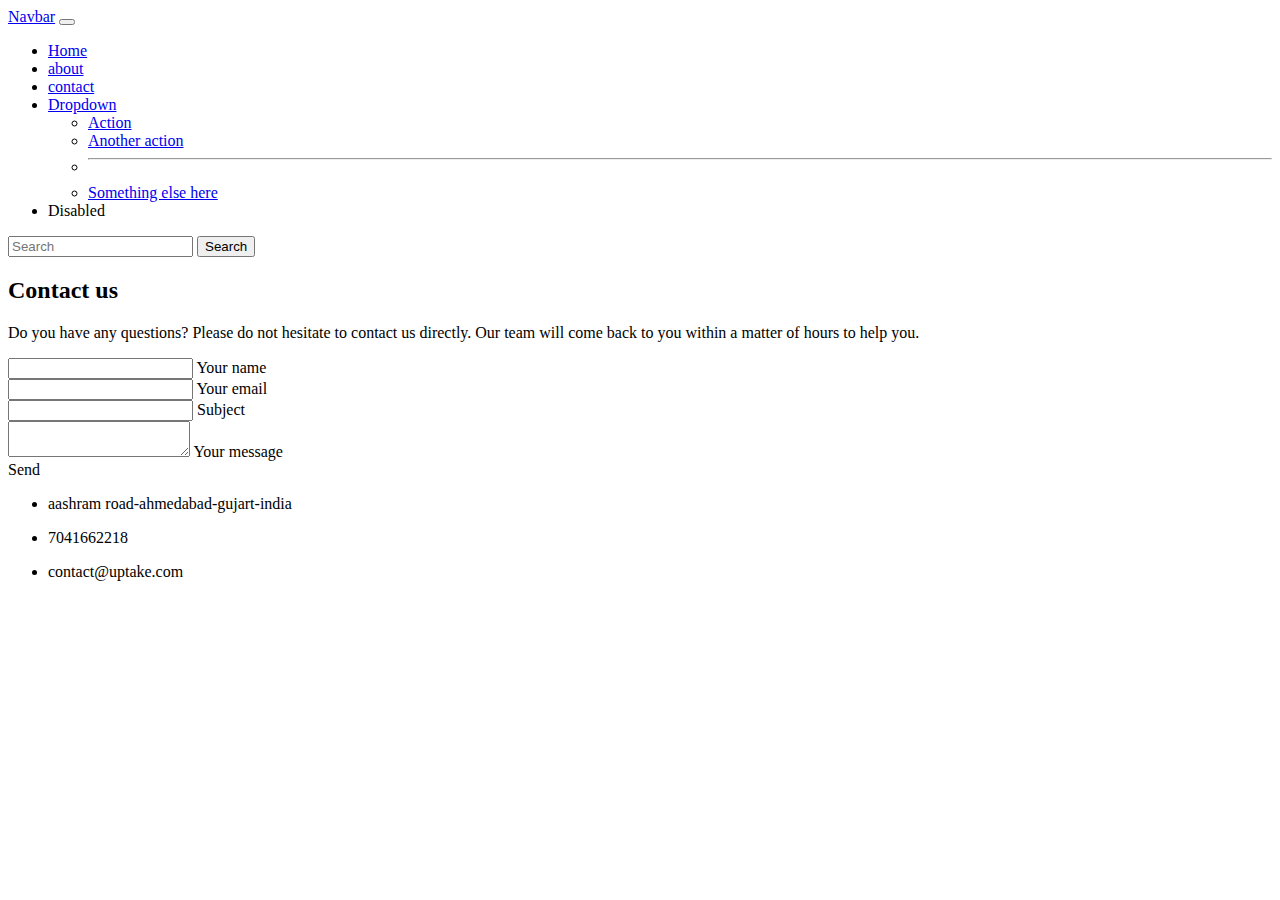
<file: contect.html>
<!DOCTYPE html>
<html>
<head>
    <link href="https://cdn.jsdelivr.net/npm/bootstrap@5.3.1/dist/css/bootstrap.min.css" rel="stylesheet"
    integrity="sha384-4bw+/aepP/YC94hEpVNVgiZdgIC5+VKNBQNGCHeKRQN+PtmoHDEXuppvnDJzQIu9" crossorigin="anonymous">
</head>
<body>
    



<nav class="navbar navbar-expand-lg bg-body-tertiary fixed-top" data-bs-theme="dark">
    <div class="container-fluid">
      <a class="navbar-brand" href="#">Navbar</a>
      <button class="navbar-toggler" type="button" data-bs-toggle="collapse" data-bs-target="#navbarSupportedContent"
        aria-controls="navbarSupportedContent" aria-expanded="false" aria-label="Toggle navigation">
        <span class="navbar-toggler-icon"></span>
      </button>
      <div class="collapse navbar-collapse" id="navbarSupportedContent">
        <ul class="navbar-nav me-auto mb-2 mb-lg-0">
          <li class="nav-item">
            <a class="nav-link" aria-current="page" href="index.html">Home</a>
          </li>
          <li class="nav-item">
            <a class="nav-link" href="about.html">about</a>
          </li>
          <li class="nav-item">
            <a class="nav-link active" href="#contact">contact</a>
          </li>
          <li class="nav-item dropdown">
            <a class="nav-link dropdown-toggle" href="#" role="button" data-bs-toggle="dropdown" aria-expanded="false">
              Dropdown
            </a>
            <ul class="dropdown-menu">
              <li><a class="dropdown-item" href="#">Action</a></li>
              <li><a class="dropdown-item" href="#">Another action</a></li>
              <li>
                <hr class="dropdown-divider">
              </li>
              <li><a class="dropdown-item" href="#">Something else here</a></li>
            </ul>
          </li>
          <li class="nav-item">
            <a class="nav-link disabled" aria-disabled="true">Disabled</a>
          </li>
        </ul>
        <form class="d-flex" role="search">
          <input class="form-control me-2" type="search" placeholder="Search" aria-label="Search">
          <button class="btn btn-outline-success" type="submit">Search</button>
        </form>
      </div>
    </div>
  </nav>

<!--Section: Contact v.2-->
<section class="mb-4">

    <!--Section heading-->
    <h2 class="h1-responsive font-weight-bold text-center my-4">Contact us</h2>
    <!--Section description-->
    <p class="text-center w-responsive mx-auto mb-5">Do you have any questions? Please do not hesitate to contact us directly. Our team will come back to you within
        a matter of hours to help you.</p>

    <div class="row">

        <!--Grid column-->
        <div class="col-md-9 mb-md-0 mb-5">
            <form id="contact-form" name="contact-form" action="mail.php" method="POST">

                <!--Grid row-->
                <div class="row">

                    <!--Grid column-->
                    <div class="col-md-6">
                        <div class="md-form mb-0">
                            <input type="text" id="name" name="name" class="form-control">
                            <label for="name" class="">Your name</label>
                        </div>
                    </div>
                    <!--Grid column-->

                    <!--Grid column-->
                    <div class="col-md-6">
                        <div class="md-form mb-0">
                            <input type="text" id="email" name="email" class="form-control">
                            <label for="email" class="">Your email</label>
                        </div>
                    </div>
                    <!--Grid column-->

                </div>
                <!--Grid row-->

                <!--Grid row-->
                <div class="row">
                    <div class="col-md-12">
                        <div class="md-form mb-0">
                            <input type="text" id="subject" name="subject" class="form-control">
                            <label for="subject" class="">Subject</label>
                        </div>
                    </div>
                </div>
                <!--Grid row-->

                <!--Grid row-->
                <div class="row">

                    <!--Grid column-->
                    <div class="col-md-12">

                        <div class="md-form">
                            <textarea type="text" id="message" name="message" rows="2" class="form-control md-textarea"></textarea>
                            <label for="message">Your message</label>
                        </div>

                    </div>
                </div>
                <!--Grid row-->

            </form>

            <div class="text-center text-md-left">
                <a class="btn btn-primary" onclick="document.getElementById('contact-form').submit();">Send</a>
            </div>
            <div class="status"></div>
        </div>
        <!--Grid column-->

        <!--Grid column-->
        <div class="col-md-3 text-center">
            <ul class="list-unstyled mb-0">
                <li><i class="fas fa-map-marker-alt fa-2x"></i>
                    <p>aashram road-ahmedabad-gujart-india</p>
                </li>

                <li><i class="fas fa-phone mt-4 fa-2x"></i>
                    <p>7041662218</p>
                </li>

                <li><i class="fas fa-envelope mt-4 fa-2x"></i>
                    <p>contact@uptake.com</p>
                </li>
            </ul>
        </div>
        <!--Grid column-->

    </div>

</section>
<!--Section: Contact v.2-->


</body>
<link rel="stylesheet" href="https://cdnjs.cloudflare.com/ajax/libs/font-awesome/6.4.2/css/all.min.css" integrity="sha512-z3gLpd7yknf1YoNbCzqRKc4qyor8gaKU1qmn+CShxbuBusANI9QpRohGBreCFkKxLhei6S9CQXFEbbKuqLg0DA==" crossorigin="anonymous" referrerpolicy="no-referrer" />
</html>
</file>
